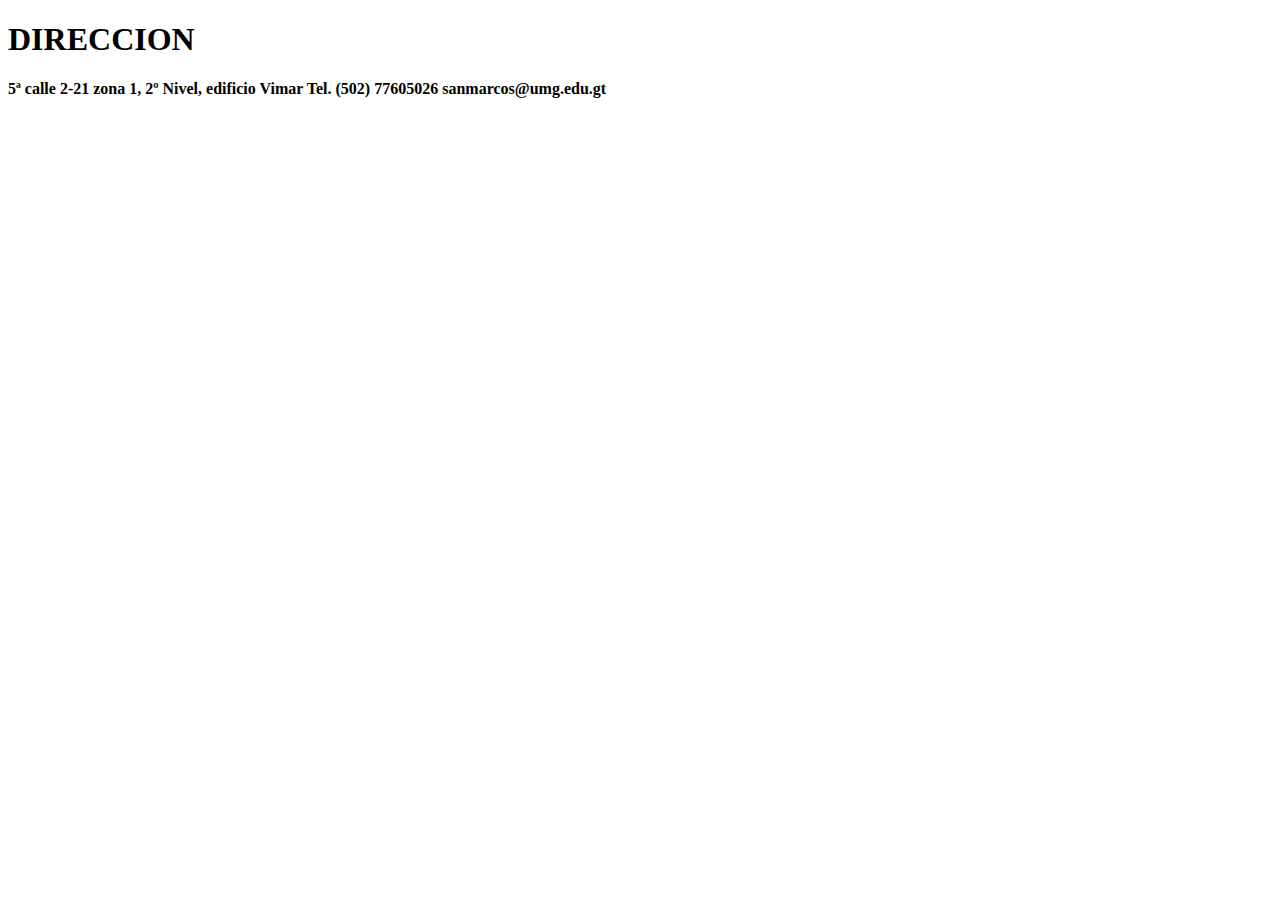
<file: Acerca_de.html>
<!DOCTYPE html>
<html lang="es">
<head>
    <meta charset="UTF-8">
    <meta name="viewport" content="width=device-width, initial-scale=1.0">
    <title>ACERCA DE</title>
</head>
<body>
    <h1>DIRECCION<center> </h1> 
    <p><strong>5ª calle 2-21 zona 1, 2º Nivel, edificio Vimar
        Tel. (502) 77605026
        sanmarcos@umg.edu.gt</strong> </p>    
    <br>
    </ul>
</body>
</html>
</file>
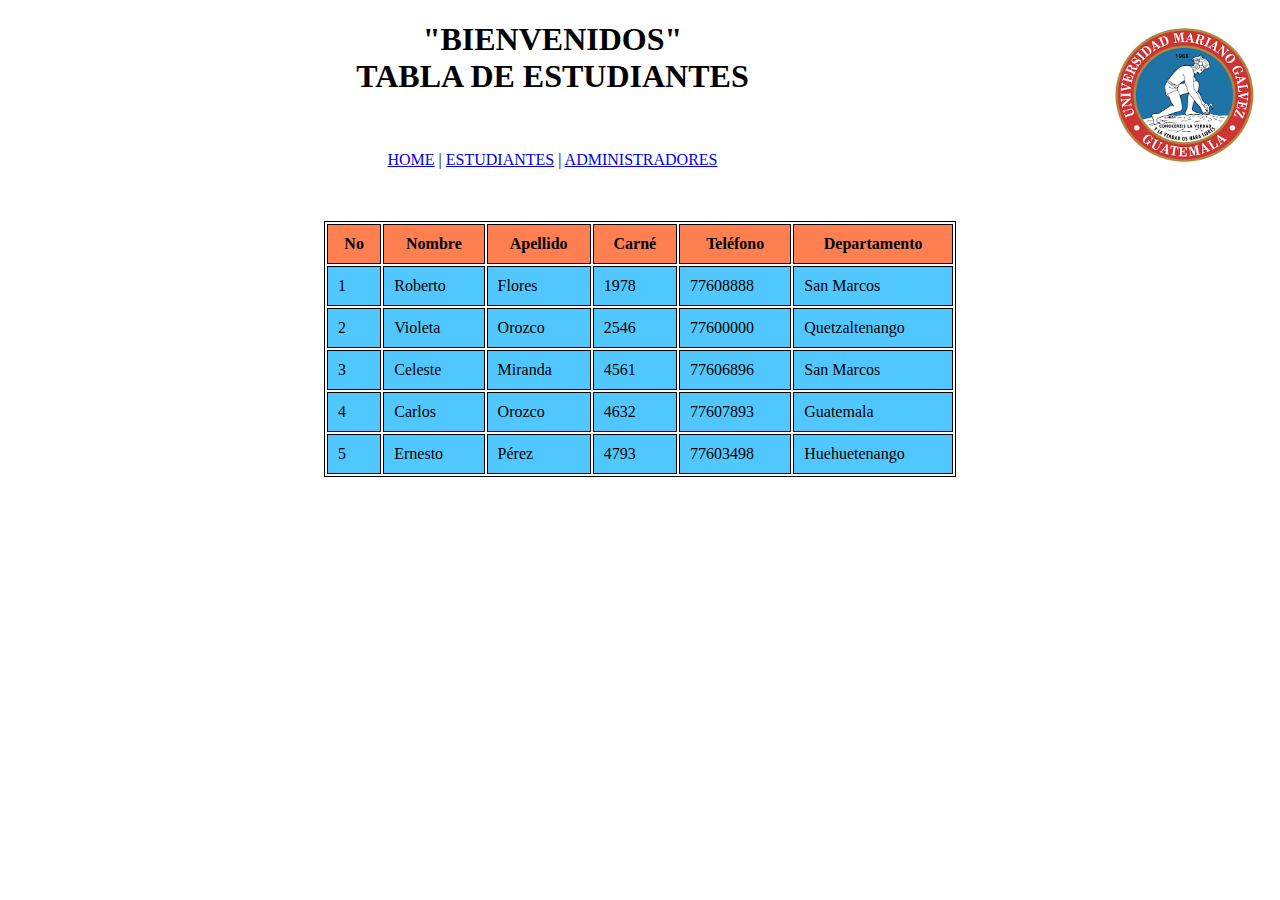
<file: CarlosLemus/HTML/estudiantes.html>
<!DOCTYPE html>
<html lang="en">
<head>
    <meta charset="UTF-8">
    <meta name="viewport" content="width=device-width, initial-scale=1.0">
    <title>Estudiantes</title>
</head>
<body>
     <!--encabezado del documento-->
     <header>
        <img src="UMG.png"  align="right" alt="UMG" title="UMG" width="175px" height="150px">
        <h1>
            <strong>
                <center>"BIENVENIDOS"
                <br>
                TABLA DE ESTUDIANTES
                </center>
                
            </strong> 
        </h1>
        <br>
         <center>
            <p><a href="home.html">HOME</a> | <a href="estudiantes.html">ESTUDIANTES</a> | <a href="administradores.html">ADMINISTRADORES</a></p>
         </center>       
        
        <br>
        <br>

    <center>
        <style type="text/css">
        table, th, td {
            border: 1px solid black;
            
        }
        th, td{
            padding: 10px;
            
        }
        th{
            background-color: coral;
        }
        td{
            background-color: rgb(80, 200, 255);
        }
        </style>

        
        <table style="width: 50%;">
            
            <tr>
                <th>No</th>
                <th>Nombre</th>
                <th>Apellido</th>
                <th>Carné</th>
                <th>Teléfono</th>
                <th>Departamento</th>
            </tr>
            <tr>
                <td>1</td>
                <td>Roberto</td>
                <td>Flores</td>
                <td>1978</td>
                <td>77608888</td>
                <td>San Marcos</td>
            </tr>
            <tr>
                <td>2</td>
                <td>Violeta</td>
                <td>Orozco</td>
                <td>2546</td>
                <td>77600000</td>
                <td>Quetzaltenango</td>
            </tr>
            <tr>
                <td>3</td>
                <td>Celeste</td>
                <td>Miranda</td>
                <td>4561</td>
                <td>77606896</td>
                <td>San Marcos</td>
            </tr>
            <tr>
                <td>4</td>
                <td>Carlos</td>
                <td>Orozco</td>
                <td>4632</td>
                <td>77607893</td>
                <td>Guatemala</td>
            </tr>
            <tr>
                <td>5</td>
                <td>Ernesto</td>
                <td>Pérez</td>
                <td>4793</td>
                <td>77603498</td>
                <td>Huehuetenango</td>
            </tr>
        </table>
    </center>
    </header>
    <!--píe de página del documento-->
    <footer>
        
    </footer>
    
</body>
</html>
</file>
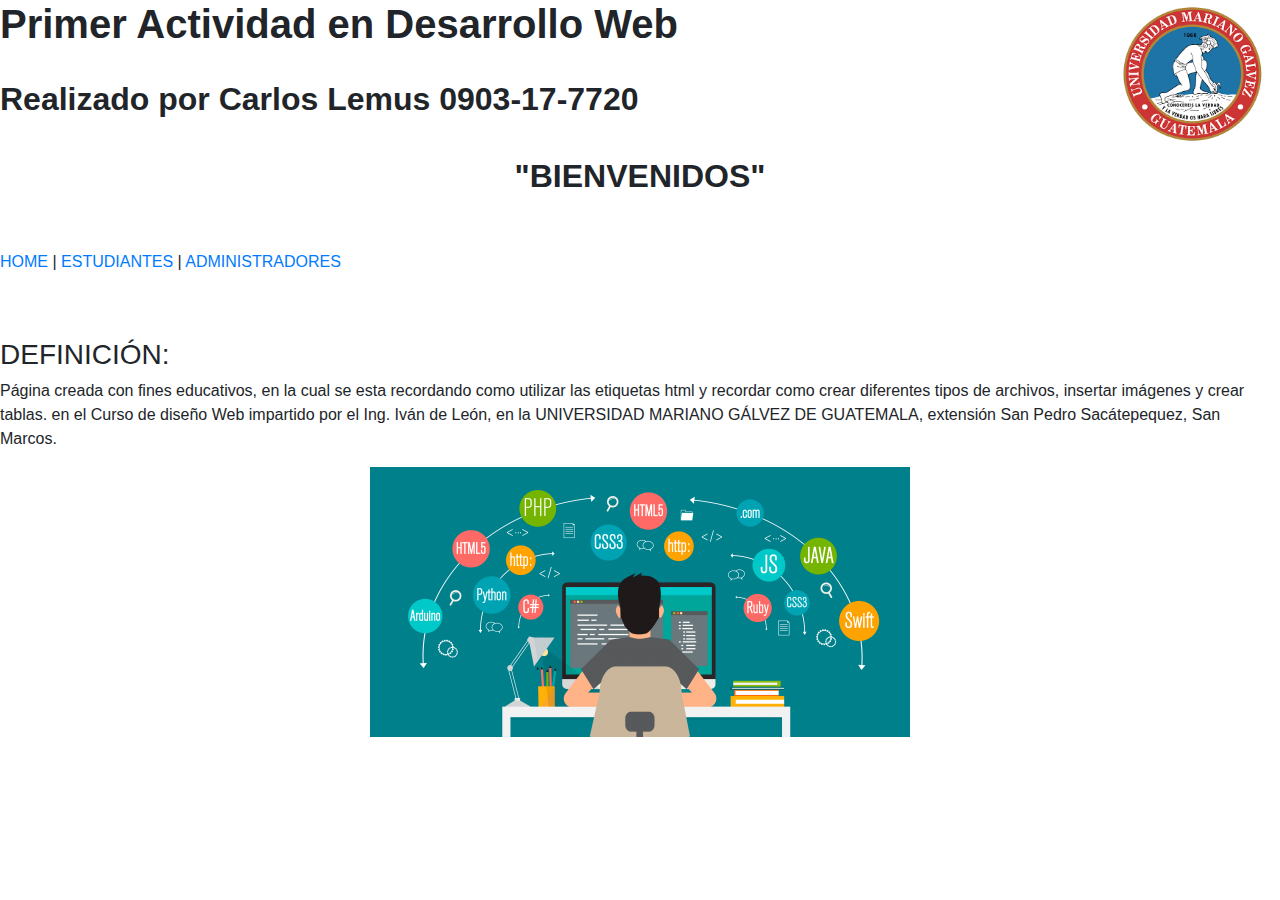
<file: CarlosLemus/HTML/home.html>
<!DOCTYPE html>
<html lang="en">
    <head>
        <meta charset="UTF-8">
        <meta name="viewport" content="width=device-width, initial-scale=1.0">
        <link rel="stylesheet" href="bootstrap.css">
        <title>HOME</title>
    </head>
    <body>
        <!--encabezado del documento-->
        <header>
            <img src="UMG.png"  align="right" alt="UMG" title="UMG" width="175px" height="150px">
            <h1>
                <strong>Primer Actividad en Desarrollo Web</strong> 
            </h1>
            <br>
            <h2>
                <strong>
                    Realizado por Carlos Lemus 0903-17-7720
                    <br>
                    <br>
                    <center>"BIENVENIDOS"</center> 
                    <br>
                </strong>
            </h2>
            <p></p><a href="home.html">HOME</a> | <a href="estudiantes.html">ESTUDIANTES</a> | <a href="administradores.html">ADMINISTRADORES</a></p>
            <br>
            <br>
            <h3>
                DEFINICIÓN:
            </h3>
            <p>Página creada con fines educativos, en la cual se esta recordando como utilizar las 
                etiquetas html y recordar como crear diferentes tipos de archivos, insertar imágenes y crear tablas.
                en el Curso de diseño Web impartido por el Ing. Iván de León, en la UNIVERSIDAD
                MARIANO GÁLVEZ DE GUATEMALA, extensión San Pedro Sacátepequez, San Marcos. </p>

                <center><img src="web.png"  alt="Desarrollo Web" title="Desarrollo Web" ></center>
                <br>
                <br>
        </header>
        <!--píe de página del documento-->
        <footer>
            
        </footer>
    
    </body>
</html>
</file>
